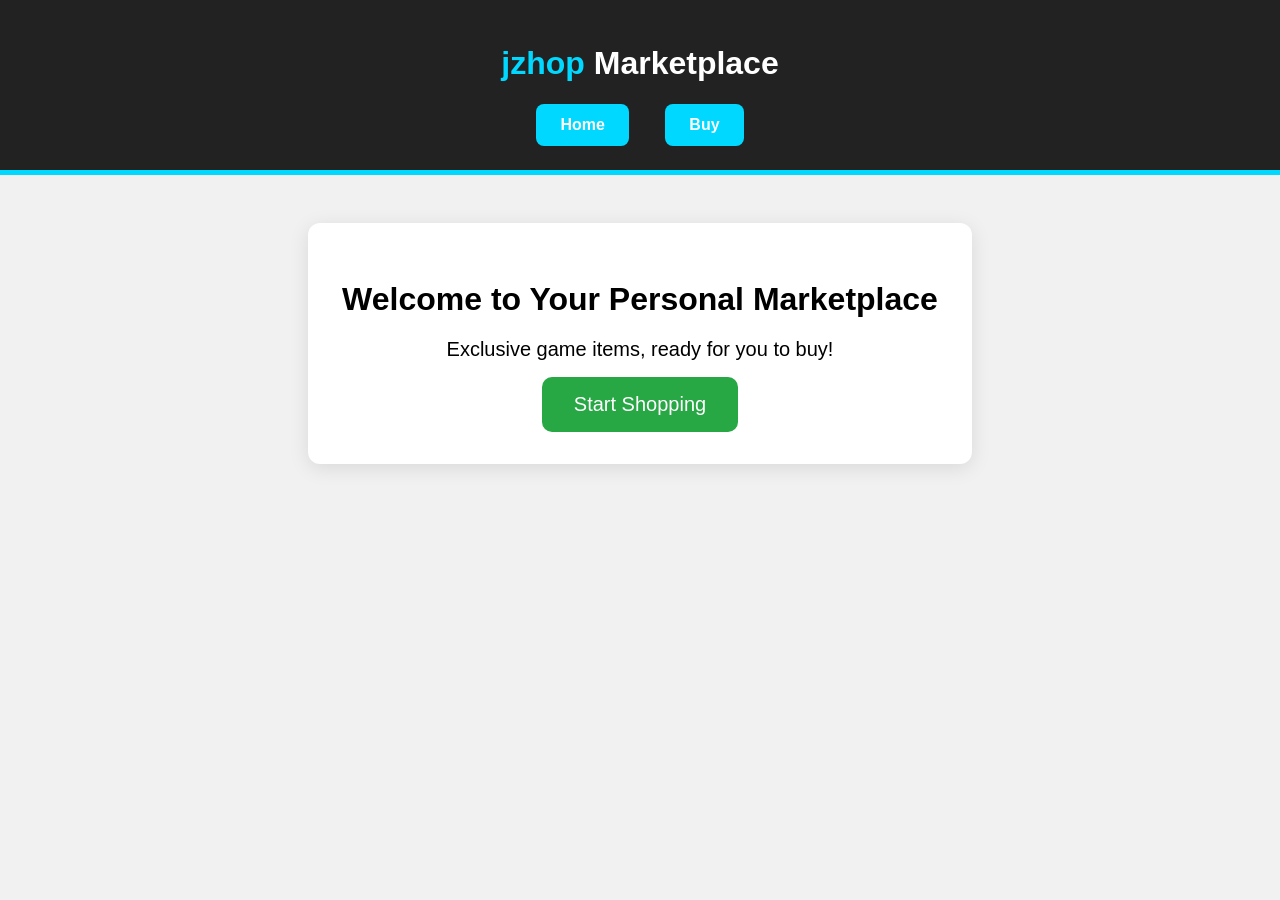
<file: index.html>
<!DOCTYPE html>
<html lang="en">
<head>
    <meta charset="UTF-8">
    <title>jzhop - Your Marketplace</title>
    <link rel="stylesheet" href="style.css">
</head>
<body>
    <header>
        <h1><span class="highlight">jzhop</span> Marketplace</h1>
        <nav>
            <a href="index.html" class="nav-btn">Home</a>
            <a href="buy.html" class="nav-btn">Buy</a>
        </nav>
    </header>
    <main>
        <section class="hero">
            <h2>Welcome to Your Personal Marketplace</h2>
            <p>Exclusive game items, ready for you to buy!</p>
            <a href="buy.html" class="cta-button">Start Shopping</a>
        </section>
    </main>
</body>
</html>
</file>
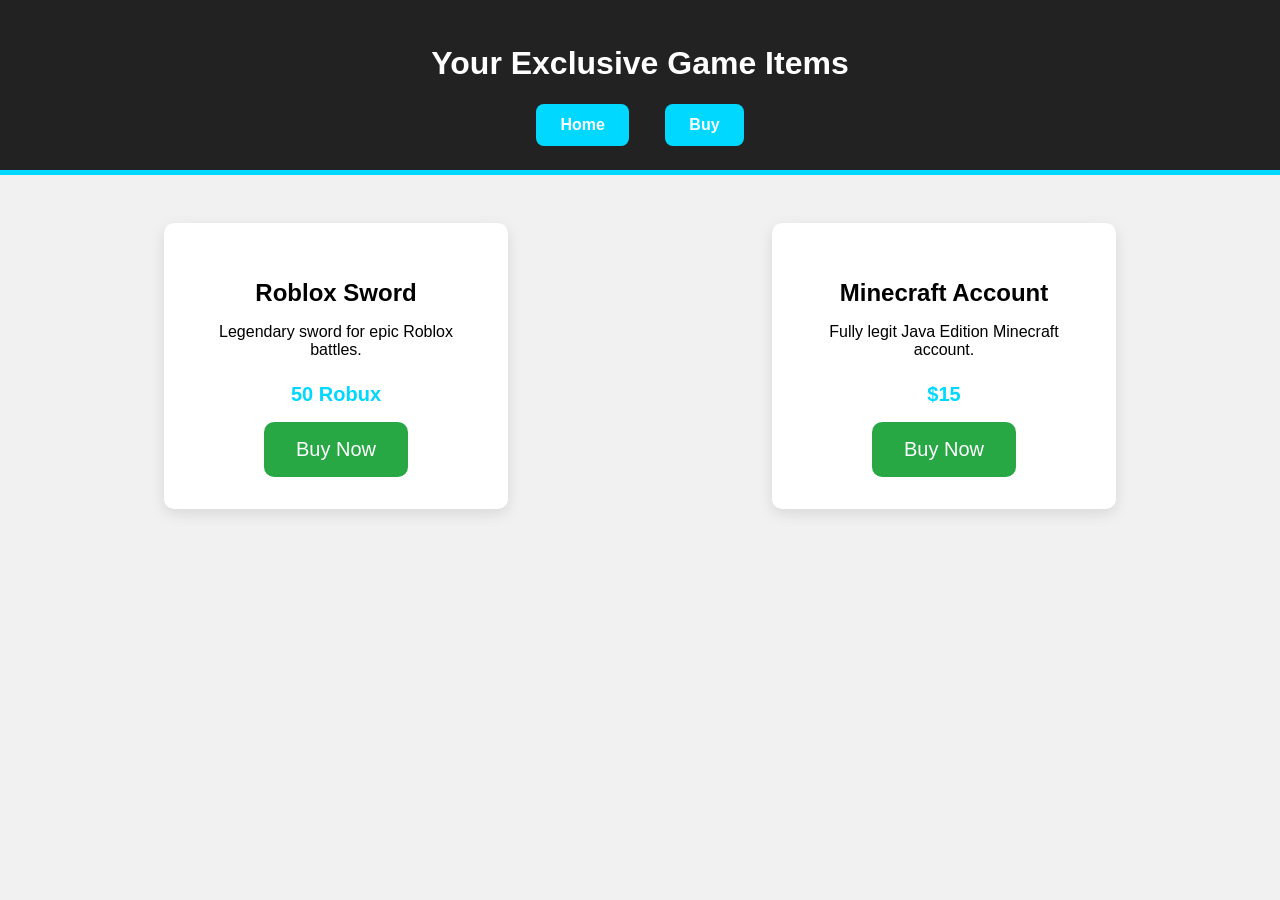
<file: buy.html>
<!DOCTYPE html>
<html lang="en">
<head>
    <meta charset="UTF-8">
    <title>Buy - jzhop</title>
    <link rel="stylesheet" href="style.css">
</head>
<body>
    <header>
        <h1>Your Exclusive Game Items</h1>
        <nav>
            <a href="index.html" class="nav-btn">Home</a>
            <a href="buy.html" class="nav-btn">Buy</a>
        </nav>
    </header>
    <main>
        <section id="items-container">
            <div class="item-card">
                <h3>Roblox Sword</h3>
                <p>Legendary sword for epic Roblox battles.</p>
                <strong>50 Robux</strong>
                <a href="https://discordapp.com/users/YOUR_DISCORD_ID" class="cta-button">Buy Now</a>
            </div>
            <div class="item-card">
                <h3>Minecraft Account</h3>
                <p>Fully legit Java Edition Minecraft account.</p>
                <strong>$15</strong>
                <a href="mailto:your@email.com" class="cta-button">Buy Now</a>
            </div>
        </section>
    </main>
</body>
</html>
</file>
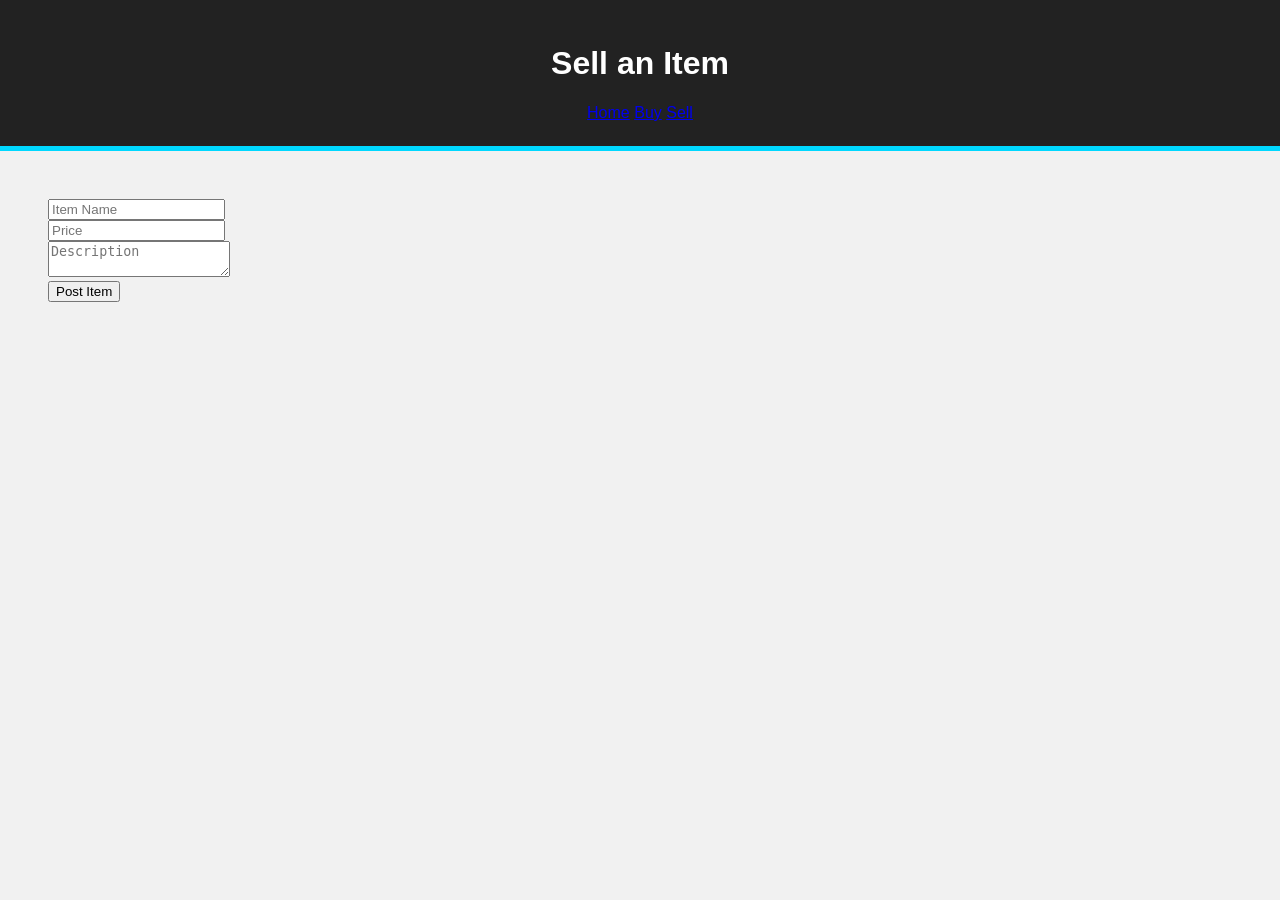
<file: sell.html>
<!DOCTYPE html>
<html lang="en">
<head>
    <meta charset="UTF-8">
    <title>Sell - jzhop</title>
    <link rel="stylesheet" href="style.css">
</head>
<body>
    <header>
        <h1>Sell an Item</h1>
        <nav>
            <a href="index.html">Home</a>
            <a href="buy.html">Buy</a>
            <a href="sell.html">Sell</a>
        </nav>
    </header>
    <main>
        <form id="sell-form">
            <input type="text" placeholder="Item Name" required><br>
            <input type="text" placeholder="Price" required><br>
            <textarea placeholder="Description" required></textarea><br>
            <button type="submit">Post Item</button>
        </form>
    </main>
</body>
</html>
</file>
<file: style.css>
body {
    font-family: 'Segoe UI', sans-serif;
    margin: 0;
    padding: 0;
    background: #f1f1f1;
}
header {
    background-color: #222;
    color: white;
    padding: 1.5rem;
    text-align: center;
    border-bottom: 5px solid #00d8ff;
}
header h1 .highlight {
    color: #00d8ff;
    font-weight: bold;
}
nav {
    margin-top: 1rem;
}
.nav-btn {
    display: inline-block;
    margin: 0 1rem;
    padding: 0.75rem 1.5rem;
    background: #00d8ff;
    color: white;
    text-decoration: none;
    border-radius: 8px;
    font-weight: bold;
    transition: background 0.3s ease, transform 0.3s ease;
}
.nav-btn:hover {
    background: #009ec3;
    transform: scale(1.05);
}
main {
    padding: 3rem;
}
.hero {
    background: #fff;
    padding: 2rem;
    text-align: center;
    border-radius: 12px;
    max-width: 600px;
    margin: auto;
    box-shadow: 0 4px 20px rgba(0, 0, 0, 0.1);
}
.hero h2 {
    font-size: 2rem;
    margin-bottom: 0.5rem;
}
.hero p {
    font-size: 1.25rem;
    margin-bottom: 1rem;
}
.cta-button {
    display: inline-block;
    padding: 1rem 2rem;
    background: #28a745;
    color: white;
    font-size: 1.25rem;
    border-radius: 10px;
    text-decoration: none;
    transition: background 0.3s ease, transform 0.3s ease;
}
.cta-button:hover {
    background: #218838;
    transform: scale(1.1);
}
#items-container {
    display: flex;
    justify-content: space-around;
    flex-wrap: wrap;
    gap: 2rem;
}
.item-card {
    background: white;
    padding: 2rem;
    border-radius: 10px;
    box-shadow: 0 5px 15px rgba(0, 0, 0, 0.1);
    width: 280px;
    text-align: center;
    transition: transform 0.3s ease, box-shadow 0.3s ease;
}
.item-card:hover {
    transform: translateY(-10px);
    box-shadow: 0 8px 25px rgba(0, 0, 0, 0.15);
}
.item-card h3 {
    margin-bottom: 1rem;
    font-size: 1.5rem;
}
.item-card p {
    font-size: 1rem;
    margin-bottom: 1.5rem;
}
.item-card strong {
    font-size: 1.25rem;
    color: #00d8ff;
    display: block;
    margin-bottom: 1rem;
}
</file>
